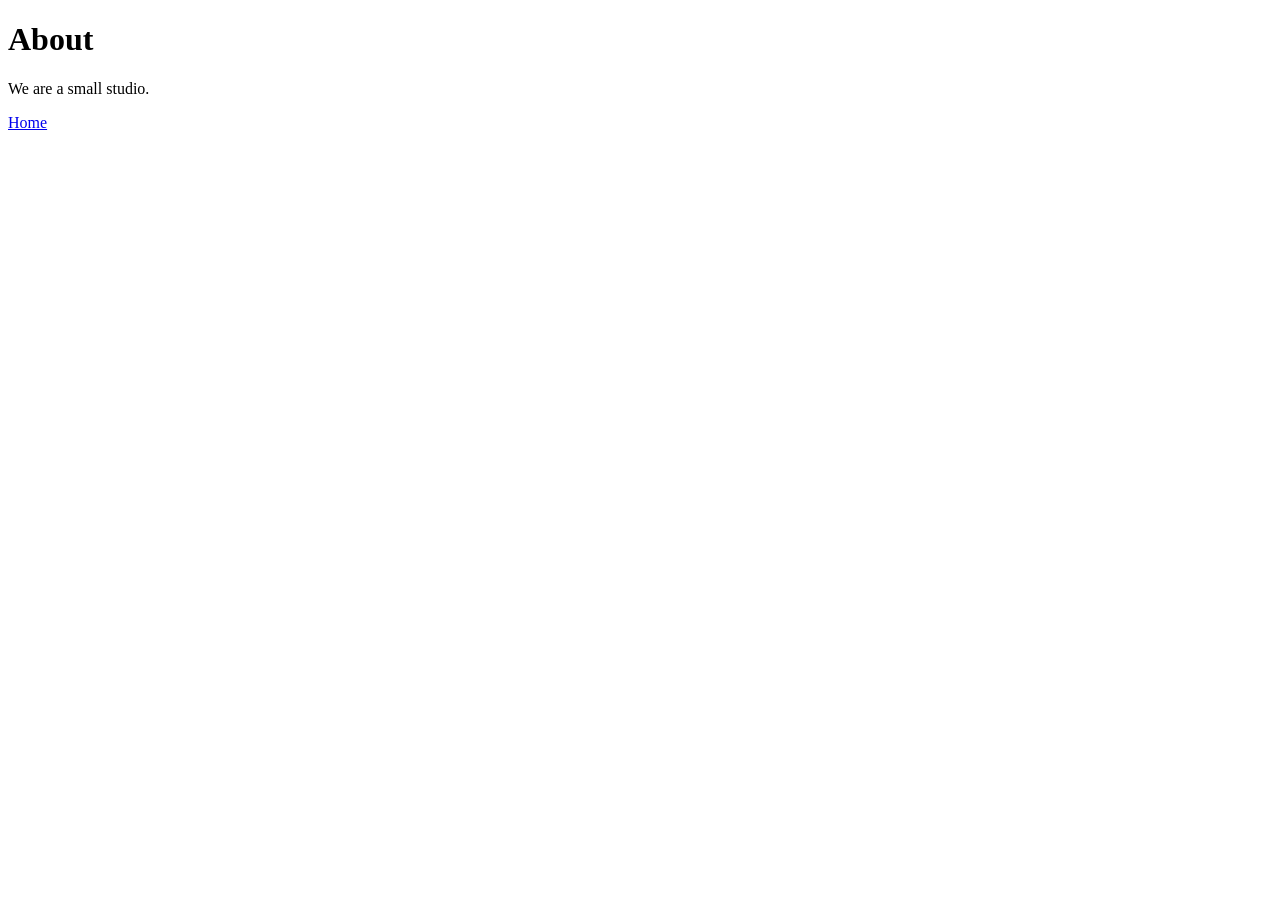
<file: examples/sample-site/about.html>
<!doctype html>
<html lang="en"><head><meta charset="utf-8"><meta name="viewport" content="width=device-width, initial-scale=1"><title>Home</title></head>
<body><h1>About</h1><p>We are a small studio.</p><a href="index.html">Home</a></body></html>
</file>
